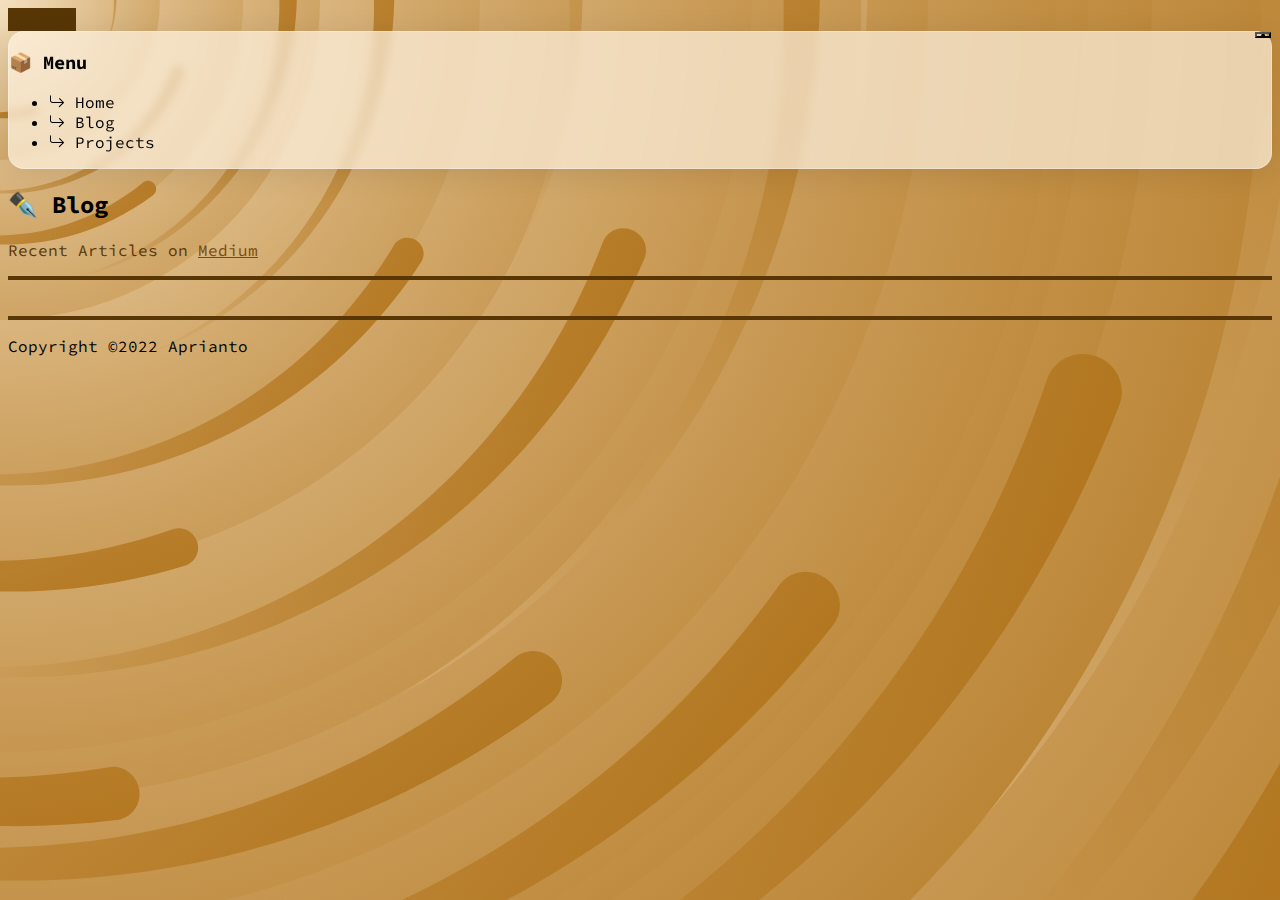
<file: blog/index.html>
<!doctype html>
<html lang="en">

<head>
    <!-- Required meta tags -->
    <meta charset="utf-8">
    <meta name="viewport" content="width=device-width, initial-scale=1">

    <!-- Bootstrap CSS -->
    <link href="https://cdn.jsdelivr.net/npm/bootstrap@5.1.3/dist/css/bootstrap.min.css" rel="stylesheet" integrity="sha384-1BmE4kWBq78iYhFldvKuhfTAU6auU8tT94WrHftjDbrCEXSU1oBoqyl2QvZ6jIW3" crossorigin="anonymous">


    <link rel="stylesheet" href="../style.css">

    <title>Aprianto | Blog</title>
    <link rel="shortcut icon" href="../notion-avatar.svg" type="image/x-icon">
</head>

<body class="w-100">
    <div class="container">
        <div data-include="../nav.html"></div>
        <div class="container-fluid">
            <h2 class="mt-3">✒️ Blog</h2>
            <p class="h5 pt-1">Recent Articles on <a href="apriantoa917.medium.com">Medium</a></p>
            <hr>
            <div id="container-blog">
                <div id="loading" class="text-center">
                    <div class="spinner-border m-3 loading" role="status">
                        <span class="sr-only"></span>
                    </div>
                </div>
            </div>
        </div>
        <div data-include="../footer.html"></div>
    </div>

    <!-- Optional JavaScript; choose one of the two! -->

    <!-- Option 1: Bootstrap Bundle with Popper -->
    <script src="https://cdn.jsdelivr.net/npm/bootstrap@5.1.3/dist/js/bootstrap.bundle.min.js" integrity="sha384-ka7Sk0Gln4gmtz2MlQnikT1wXgYsOg+OMhuP+IlRH9sENBO0LRn5q+8nbTov4+1p" crossorigin="anonymous"></script>

    <script src="https://code.jquery.com/jquery-3.6.0.js" integrity="sha256-H+K7U5CnXl1h5ywQfKtSj8PCmoN9aaq30gDh27Xc0jk=" crossorigin="anonymous"></script>

    <script src="../helper.js"></script>

    <!-- Option 2: Separate Popper and Bootstrap JS -->
    <!--
    <script src="https://cdn.jsdelivr.net/npm/@popperjs/core@2.10.2/dist/umd/popper.min.js" integrity="sha384-7+zCNj/IqJ95wo16oMtfsKbZ9ccEh31eOz1HGyDuCQ6wgnyJNSYdrPa03rtR1zdB" crossorigin="anonymous"></script>
    <script src="https://cdn.jsdelivr.net/npm/bootstrap@5.1.3/dist/js/bootstrap.min.js" integrity="sha384-QJHtvGhmr9XOIpI6YVutG+2QOK9T+ZnN4kzFN1RtK3zEFEIsxhlmWl5/YESvpZ13" crossorigin="anonymous"></script>
    -->

    <script>
        load()

        function load() {
            var username = 'apriantoa917' // you can define username or put from input field
            var api_url = `https://api.rss2json.com/v1/api.json?rss_url=https://medium.com/feed/@${username}` // this API url for get JSON data from username medium account

            // $(".items").remove(); // remove child after resubmitting username

            // this code for getting data from API url
            fetch(api_url)
                .then((res) => res.json())
                .then((data) => {
                    const res = data.items; // this is JSON publication data
                    console.log(res);

                    // print every row data from JSON
                    res.forEach(element => {
                        pubDate = new Date(element.pubDate)
                        date = getFormattedDate(pubDate)
                        pubTags = ''
                        tags = element.categories
                        tags.forEach(child => {
                            pubTags += `<span class="tag-blog p-1">#${child}</span>`
                        })
                        content = `<div class="container-blog p-3 dashed-top my-3" onclick="window.location.href='${element.link}'"><div><h4>${element.title}</h4><small class="text-brown">Posted on ${date}</small><p class="mt-2 mb-0">Tags : ${pubTags}</p></div></div>`
                        $("#container-blog").append(content);
                        $('#loading').hide()
                    });
                });
        }
    </script>
</body>

</html>
</file>
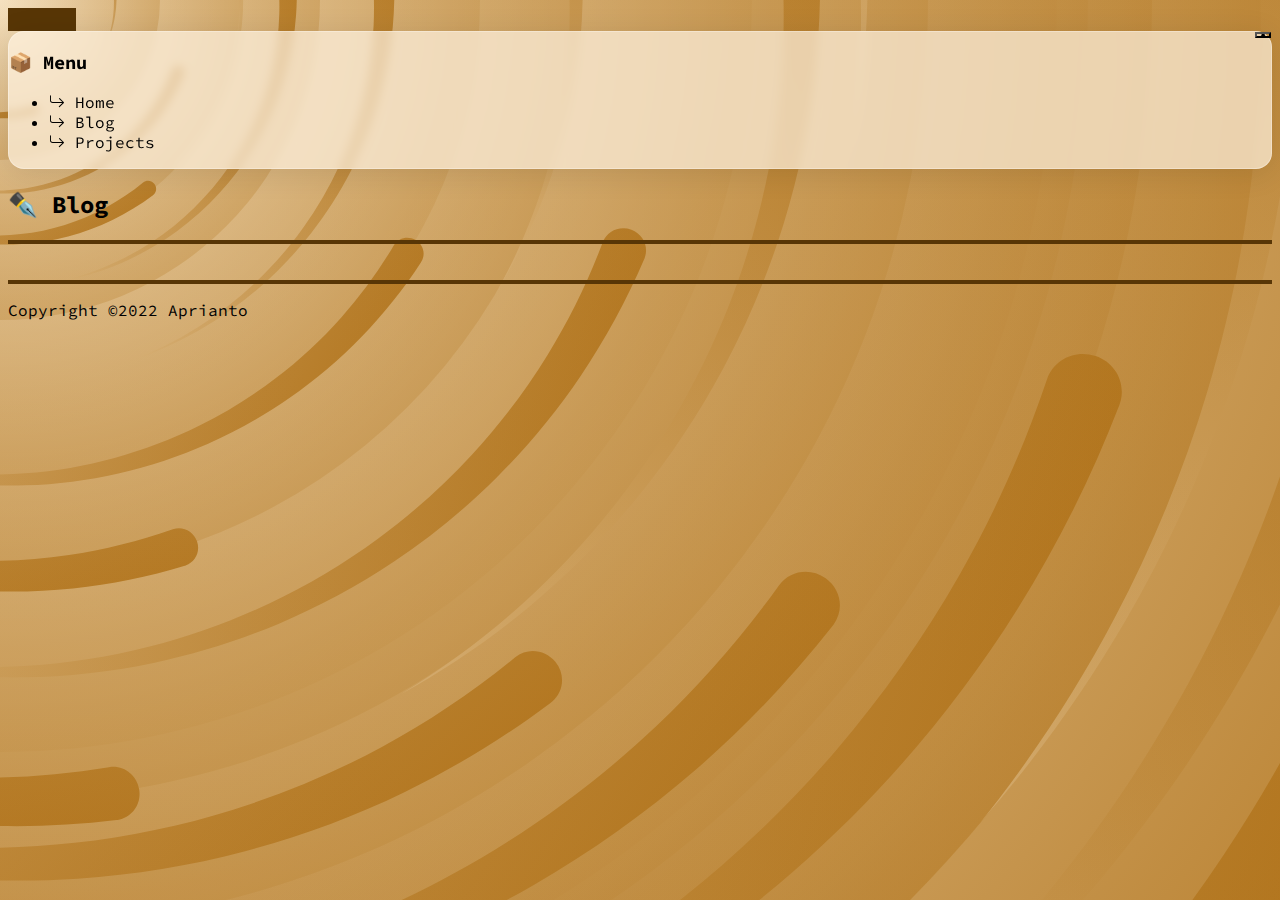
<file: blog.html>
<!doctype html>
<html lang="en">

<head>
    <!-- Required meta tags -->
    <meta charset="utf-8">
    <meta name="viewport" content="width=device-width, initial-scale=1">

    <!-- Bootstrap CSS -->
    <link href="https://cdn.jsdelivr.net/npm/bootstrap@5.1.3/dist/css/bootstrap.min.css" rel="stylesheet" integrity="sha384-1BmE4kWBq78iYhFldvKuhfTAU6auU8tT94WrHftjDbrCEXSU1oBoqyl2QvZ6jIW3" crossorigin="anonymous">


    <link rel="stylesheet" href="style.css">

    <title>Aprianto | Blog</title>
    <link rel="shortcut icon" href="emoji.png" type="image/x-icon">
</head>

<body class="w-100">
    <div class="container">
        <div data-include="./nav.html"></div>
        <div class="container-fluid">
            <h2 class="mt-3">✒️ Blog</h2>
            <hr>
            <div id="container-blog">
                <div id="loading" class="text-center">
                    <div class="spinner-border m-3 loading" role="status">
                        <span class="sr-only"></span>
                    </div>
                </div>
            </div>
        </div>
        <div data-include="./footer.html"></div>
    </div>

    <!-- Optional JavaScript; choose one of the two! -->

    <!-- Option 1: Bootstrap Bundle with Popper -->
    <script src="https://cdn.jsdelivr.net/npm/bootstrap@5.1.3/dist/js/bootstrap.bundle.min.js" integrity="sha384-ka7Sk0Gln4gmtz2MlQnikT1wXgYsOg+OMhuP+IlRH9sENBO0LRn5q+8nbTov4+1p" crossorigin="anonymous"></script>

    <script src="https://code.jquery.com/jquery-3.6.0.js" integrity="sha256-H+K7U5CnXl1h5ywQfKtSj8PCmoN9aaq30gDh27Xc0jk=" crossorigin="anonymous"></script>

    <script src="./helper.js"></script>

    <!-- Option 2: Separate Popper and Bootstrap JS -->
    <!--
    <script src="https://cdn.jsdelivr.net/npm/@popperjs/core@2.10.2/dist/umd/popper.min.js" integrity="sha384-7+zCNj/IqJ95wo16oMtfsKbZ9ccEh31eOz1HGyDuCQ6wgnyJNSYdrPa03rtR1zdB" crossorigin="anonymous"></script>
    <script src="https://cdn.jsdelivr.net/npm/bootstrap@5.1.3/dist/js/bootstrap.min.js" integrity="sha384-QJHtvGhmr9XOIpI6YVutG+2QOK9T+ZnN4kzFN1RtK3zEFEIsxhlmWl5/YESvpZ13" crossorigin="anonymous"></script>
    -->

    <script>
        load()

        function load() {
            var username = 'apriantoa917' // you can define username or put from input field
            var api_url = `https://api.rss2json.com/v1/api.json?rss_url=https://medium.com/feed/@${username}` // this API url for get JSON data from username medium account

            // $(".items").remove(); // remove child after resubmitting username

            // this code for getting data from API url
            fetch(api_url)
                .then((res) => res.json())
                .then((data) => {
                    const res = data.items; // this is JSON publication data
                    console.log(res);

                    // print every row data from JSON
                    res.forEach(element => {
                        pubDate = new Date(element.pubDate)
                        date = getFormattedDate(pubDate)
                        pubTags = ''
                        tags = element.categories
                        tags.forEach(child => {
                            pubTags += `<span class="tag-blog p-1">#${child}</span>`
                        })
                        content = `<div class="container-blog p-3 dashed-top my-3" onclick="window.location.href='${element.link}'"><div><h4>${element.title}</h4><p class="mb-1">Tags : ${pubTags}</p><small class="text-brown">Diposting pada ${date}</small></div></div>`
                        $("#container-blog").append(content);
                        $('#loading').hide()
                    });
                });
        }
    </script>
</body>

</html>
</file>
<file: style.css>
@import url('https://fonts.googleapis.com/css2?family=Source+Code+Pro:ital,wght@0,300;0,400;0,500;0,700;1,800&display=swap');
@import url('https://fonts.googleapis.com/css2?family=Press+Start+2P&display=swap');
@import url("https://cdn.jsdelivr.net/npm/bootstrap-icons@1.8.1/font/bootstrap-icons.css");
body {
    font-family: 'Source Code Pro', monospace;
    background-color: #B07219;
    background-image: url("data:image/svg+xml,%3Csvg xmlns='http://www.w3.org/2000/svg' viewBox='0 0 2000 1500'%3E%3Cdefs%3E%3CradialGradient id='a' gradientUnits='objectBoundingBox'%3E%3Cstop offset='0' stop-color='%23F5E1C0'/%3E%3Cstop offset='1' stop-color='%23B07219'/%3E%3C/radialGradient%3E%3ClinearGradient id='b' gradientUnits='userSpaceOnUse' x1='0' y1='750' x2='1550' y2='750'%3E%3Cstop offset='0' stop-color='%23d3aa6d'/%3E%3Cstop offset='1' stop-color='%23B07219'/%3E%3C/linearGradient%3E%3Cpath id='s' fill='url(%23b)' d='M1549.2 51.6c-5.4 99.1-20.2 197.6-44.2 293.6c-24.1 96-57.4 189.4-99.3 278.6c-41.9 89.2-92.4 174.1-150.3 253.3c-58 79.2-123.4 152.6-195.1 219c-71.7 66.4-149.6 125.8-232.2 177.2c-82.7 51.4-170.1 94.7-260.7 129.1c-90.6 34.4-184.4 60-279.5 76.3C192.6 1495 96.1 1502 0 1500c96.1-2.1 191.8-13.3 285.4-33.6c93.6-20.2 185-49.5 272.5-87.2c87.6-37.7 171.3-83.8 249.6-137.3c78.4-53.5 151.5-114.5 217.9-181.7c66.5-67.2 126.4-140.7 178.6-218.9c52.3-78.3 96.9-161.4 133-247.9c36.1-86.5 63.8-176.2 82.6-267.6c18.8-91.4 28.6-184.4 29.6-277.4c0.3-27.6 23.2-48.7 50.8-48.4s49.5 21.8 49.2 49.5c0 0.7 0 1.3-0.1 2L1549.2 51.6z'/%3E%3Cg id='g'%3E%3Cuse href='%23s' transform='scale(0.12) rotate(60)'/%3E%3Cuse href='%23s' transform='scale(0.2) rotate(10)'/%3E%3Cuse href='%23s' transform='scale(0.25) rotate(40)'/%3E%3Cuse href='%23s' transform='scale(0.3) rotate(-20)'/%3E%3Cuse href='%23s' transform='scale(0.4) rotate(-30)'/%3E%3Cuse href='%23s' transform='scale(0.5) rotate(20)'/%3E%3Cuse href='%23s' transform='scale(0.6) rotate(60)'/%3E%3Cuse href='%23s' transform='scale(0.7) rotate(10)'/%3E%3Cuse href='%23s' transform='scale(0.835) rotate(-40)'/%3E%3Cuse href='%23s' transform='scale(0.9) rotate(40)'/%3E%3Cuse href='%23s' transform='scale(1.05) rotate(25)'/%3E%3Cuse href='%23s' transform='scale(1.2) rotate(8)'/%3E%3Cuse href='%23s' transform='scale(1.333) rotate(-60)'/%3E%3Cuse href='%23s' transform='scale(1.45) rotate(-30)'/%3E%3Cuse href='%23s' transform='scale(1.6) rotate(10)'/%3E%3C/g%3E%3C/defs%3E%3Cg transform='rotate(0 0 0)'%3E%3Cg transform='rotate(0 0 0)'%3E%3Ccircle fill='url(%23a)' r='3000'/%3E%3Cg opacity='0.5'%3E%3Ccircle fill='url(%23a)' r='2000'/%3E%3Ccircle fill='url(%23a)' r='1800'/%3E%3Ccircle fill='url(%23a)' r='1700'/%3E%3Ccircle fill='url(%23a)' r='1651'/%3E%3Ccircle fill='url(%23a)' r='1450'/%3E%3Ccircle fill='url(%23a)' r='1250'/%3E%3Ccircle fill='url(%23a)' r='1175'/%3E%3Ccircle fill='url(%23a)' r='900'/%3E%3Ccircle fill='url(%23a)' r='750'/%3E%3Ccircle fill='url(%23a)' r='500'/%3E%3Ccircle fill='url(%23a)' r='380'/%3E%3Ccircle fill='url(%23a)' r='250'/%3E%3C/g%3E%3Cg transform='rotate(0 0 0)'%3E%3Cuse href='%23g' transform='rotate(10)'/%3E%3Cuse href='%23g' transform='rotate(120)'/%3E%3Cuse href='%23g' transform='rotate(240)'/%3E%3C/g%3E%3Ccircle fill-opacity='0.1' fill='url(%23a)' r='3000'/%3E%3C/g%3E%3C/g%3E%3C/svg%3E");
    background-attachment: fixed;
    background-size: cover;
    /* user-select: none; */
}

body::-webkit-scrollbar {
    width: 7px;
    background-color: #583606;
}

body::-webkit-scrollbar-thumb {
    background-color: #ffffff;
}

.img-project {
    width: 100%;
    max-width: 500px;
    border-radius: 10px;
    background-color: #ffffff;
}

.img-project:hover {
    cursor: zoom-in;
    opacity: 0.4;
    transition: .7s ease;
}

.img-avatar {
    -webkit-animation: rotate-scale-down 0.65s linear both;
    animation: rotate-scale-down 0.65s linear both;
}

.h1,
.h2,
.h3,
.h4,
.h5,
.h6 {
    color: #583606 !important;
}

ul>li>p>a {
    text-decoration: none;
}

a {
    color: #794b0b;
}

a:hover {
    color: #B07219;
    background-color: #e2c69f;
}

hr {
    border: 2px #583606 solid;
}

.list-group-item {
    background-color: transparent;
}

.list-group-item:hover {
    background-color: #e2c69f;
    color: #583606;
    cursor: pointer;
}

.dashed-top {
    border-top: 2px #B07219 dashed;
}

.container-glass {
    background: rgba(255, 255, 255, 0.664);
    border-radius: 16px;
    box-shadow: 0 4px 30px rgba(0, 0, 0, 0.1);
    backdrop-filter: blur(5px);
    -webkit-backdrop-filter: blur(5px);
    border: 1px solid rgba(255, 255, 255, 0.3);
}

.container-blog,
.container-project {
    border: 2px #583606 solid;
}

.container-project {
    position: relative;
}

.btn-expand-projects {
    background-color: #e2c69f;
    border: 2px #583606 solid;
    color: #583606;
    border-radius: 0 !important;
}

.btn-menu {
    color: #583606;
    border: 3px #583606 solid;
    border-radius: 0%;
    background-color: #583606;
}

.btn-menu:hover {
    cursor: pointer;
    background-color: white;
}

.container-blog:hover {
    background-color: #e2c69f;
    cursor: pointer;
    color: white;
}

.card {
    border: 2px solid #e2c69f !important;
    border-radius: 8px !important;
    background-color: #fff1e06b !important;
}

.card img {
    padding: 10px !important;
    width: 100%;
}

.card-focus:hover {
    transform: scale(1.01)
}

.tag-blog {
    background-color: #e2c69f;
    padding-left: 10px;
    padding-right: 10px;
    padding-top: 7px;
    padding-bottom: 7px;
    border: 1px #e2c69f solid;
    border-radius: 4px;
    margin-right: 5px;
    color: #583606;
}

.tag-blog:hover {
    background-color: #583606;
    color: white;
    cursor: default;
}

.button-brown {
    padding-left: 10px;
    padding-right: 10px;
    padding-top: 7px;
    padding-bottom: 7px;
    background-color: #e2c69f;
    border: none !important;
    border-radius: 4px;
    margin-right: 5px;
    color: #583606;
}

.button-brown:hover {
    background-color: #583606;
    color: white;
}

.unstyle-link {
    text-decoration: none;
    color: inherit;
}

.text-brown {
    color: #583606;
}

span {
    display: inline-block;
}

.loading {
    color: #583606;
}

.bg-antique {
    background-color: #e2c69f;
}

.text-antique {
    color: #583606;
}


/* .modal-content {
    color: #583606;
    border: 2px #583606 solid;
    background-color: #F5E1C0;
} */

.modal-content {
    background: #fff4e2b0;
    border-radius: 16px;
    box-shadow: 0 4px 30px rgba(0, 0, 0, 0.1);
    backdrop-filter: blur(5px);
    -webkit-backdrop-filter: blur(5px);
    border: 1px solid rgba(255, 255, 255, 0.3);
}

.btn-close {
    color: #583606;
    background: transparent url("data:image/svg+xml,%3csvg xmlns='http://www.w3.org/2000/svg' viewBox='0 0 16 16' fill='%23000'%3e%3cpath d='M.293.293a1 1 0 011.414 0L8 6.586 14.293.293a1 1 0 111.414 1.414L9.414 8l6.293 6.293a1 1 0 01-1.414 1.414L8 9.414l-6.293 6.293a1 1 0 01-1.414-1.414L6.586 8 .293 1.707a1 1 0 010-1.414z'/%3e%3c/svg%3e") center/1em auto no-repeat;
}

.dashed-line {
    border: 1px #583606 solid;
}

.carousel-control-next-icon {
    background-image: url('arrow-right.svg');
}

.carousel-control-prev-icon {
    background-image: url('arrow-left.svg');
}


/* ----------------------------------------------
 * Generated by Animista on 2022-3-26 9:3:26
 * Licensed under FreeBSD License.
 * See http://animista.net/license for more info. 
 * w: http://animista.net, t: @cssanimista
 * ---------------------------------------------- */


/**
 * ----------------------------------------
 * animation rotate-scale-down
 * ----------------------------------------
 */

@-webkit-keyframes rotate-scale-down {
    0% {
        -webkit-transform: scale(1) rotateZ(0);
        transform: scale(1) rotateZ(0);
    }
    50% {
        -webkit-transform: scale(0.5) rotateZ(180deg);
        transform: scale(0.5) rotateZ(180deg);
    }
    100% {
        -webkit-transform: scale(1) rotateZ(360deg);
        transform: scale(1) rotateZ(360deg);
    }
}

@keyframes rotate-scale-down {
    0% {
        -webkit-transform: scale(1) rotateZ(0);
        transform: scale(1) rotateZ(0);
    }
    50% {
        -webkit-transform: scale(0.5) rotateZ(180deg);
        transform: scale(0.5) rotateZ(180deg);
    }
    100% {
        -webkit-transform: scale(1) rotateZ(360deg);
        transform: scale(1) rotateZ(360deg);
    }
}

@media only screen and (max-width: 600px) {
    .container-glass {
        background: rgba(255, 255, 255, 0.6);
        border-radius: 0px !important;
    }
}
</file>
